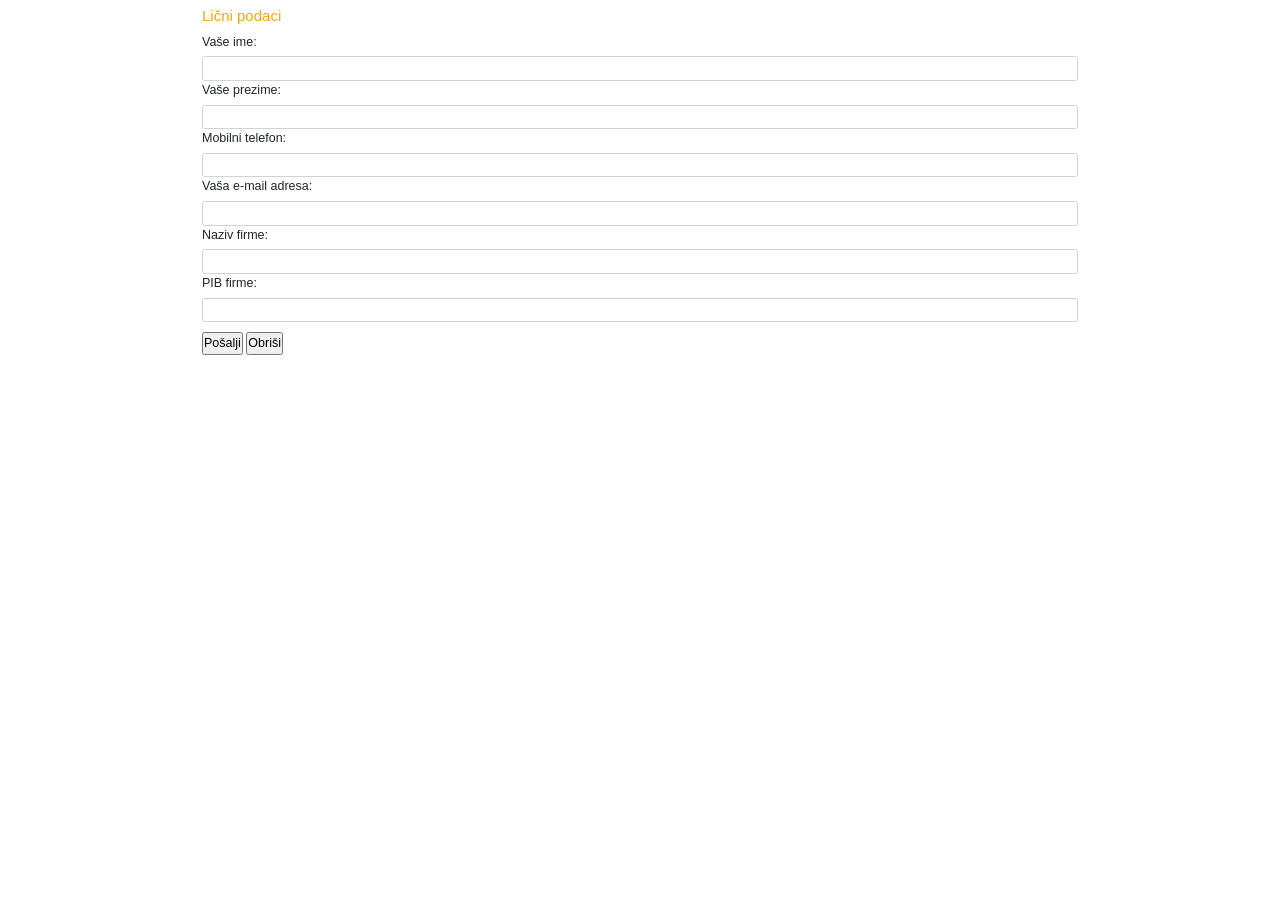
<file: index3.html>
<!DOCTYPE html>
<html lang="en">

<head>
    <meta charset="UTF-8">
    <meta http-equiv="X-UA-Compatible" content="IE=edge">
    <meta name="viewport" content="width=device-width, initial-scale=1.0">
    <link rel="stylesheet" href="/bootstrap-4.3.1-dist/css/bootstrap.css">
    <link rel="stylesheet" href="/css/index.css">
    <link rel="icon" href="/Slike/ikona.jpg" type="image/icon">
    <script src="/JS/jquery-3.6.0.js"></script>
    <title>Prijava</title>
    <style>
        legend {
            color: orange;
        }
    </style>
</head>

<body>
    <form action="" method="get" class="form-control-lg" style="width:70%;margin:auto;" id="formular" onsubmit=""
        novalidate>
        <fieldset class="form-group">
            <legend>Lični podaci</legend>

            <label for="ime">Vaše ime:</label>
            <input type="text" name="ime" id="name" class="form-control" required>

            <label for="prezime">Vaše prezime:</label>
            <input type="text" name="prezime" id="surname" class="form-control" required>

            <label for="telefon">Mobilni telefon:</label>
            <input type="tel" name="telefon" class="form-control" id="tel" required>

            <label for="mail">Vaša e-mail adresa:</label>
            <input type="email" name="mail" id="mail" class="form-control" required>

            <label for="naziv_firme">Naziv firme:</label>
            <input type="text" name="naziv_firme" id="company_name" class="form-control" required>

            <label for="pib">PIB firme:</label>
            <input type="text" name="pib" class="form-control" id="pib" required>
        </fieldset>

        <input type="submit" name="submit" value="Pošalji" />
        <input type="reset" name="reset" value="Obriši" />
    </form>
    <script src="/JS/provere.js"></script>
</body>

</html>
</file>
<file: css/index.css>
@import "https://fonts.googleapis.com/css?family=Montserrat:300, 400, 700&display=swap";
* {
  padding: 0;
  margin: 0;
  box-sizing: border-box;
}

html {
  font-size: 10px;
  font-family: "Montserrat", sans-serif;
  scroll-behavior: smooth;
}
a {
  text-decoration: none;
}
.container {
  min-height: 100vh;
  width: 100%;
  display: flex;
  align-items: center;
  justify-content: center;
}
img {
  height: 100%;
  width: 100%;
  object-fit: cover;
}
p {
  color: black;
  font-size: 1.4rem;
  margin-top: 5px;
  line-height: 2.5rem;
  font-weight: 300;
  letter-spacing: 0.05rem;
}
.section-title {
  font-size: 4rem;
  font-weight: 300;
  color: black;
  margin-bottom: 10px;
  text-transform: uppercase;
  letter-spacing: 0.2rem;
  text-align: center;
}
.section-title span {
  color: crimson;
}

.cta {
  display: inline-block;
  padding: 10px 30px;
  color: white;
  background-color: transparent;
  border: 2px solid crimson;
  font-size: 2rem;
  text-transform: uppercase;
  letter-spacing: 0.1rem;
  margin-top: 30px;
  transition: 0.3s ease;
  transition-property: background-color, color;
}
.cta:hover {
  color: white;
  background-color: crimson;
}
.brand h1 {
  font-size: 3rem;
  text-transform: uppercase;
  color: white;
}
.brand h1 span {
  color: crimson;
}

/* Header*/
#header {
  position: fixed;
  z-index: 1000;
  left: 0;
  top: 0;
  width: 100vw;
  height: auto;
}
#header .header {
  min-height: 8vh;
  background-color: rgba(31, 30, 30, 0.24);
  transition: 0.3s ease background-color;
}
#header .nav-bar {
  display: flex;
  align-items: center;
  justify-content: center;
  width: 100%;
  height: 100%;
  max-width: 1300px;
  padding: 0 10px;
}
#header .nav-list ul {
  list-style: none;
  position: absolute;
  background-color: rgb(31, 30, 30);
  width: 100vw;
  height: 100vh;
  left: 100%;
  top: 0;
  display: flex;
  flex-direction: column;
  justify-content: center;
  align-items: center;
  z-index: 1;
  overflow-x: hidden;
  transition: 0.5s ease left;
}
#header .nav-list ul.active {
  left: 0%;
}
#header .nav-list ul a {
  font-size: 2.5rem;
  font-weight: 500;
  letter-spacing: 0.2rem;
  text-decoration: none;
  color: white;
  text-transform: uppercase;
  padding: 20px;
  display: block;
}
#header .nav-list ul a::after {
  content: attr(data-after);
  position: absolute;
  top: 50%;
  left: 50%;
  transform: translate(-50%, -50%) scale(0);
  color: rgba(240, 248, 255, 0.021);
  font-size: 13rem;
  letter-spacing: 50px;
  z-index: -1;
  transition: 0.3s ease letter-spacing;
}
#header .nav-list ul li:hover a::after {
  transform: translate(-50%, -50%) scale(1);
  letter-spacing: initial;
}
#header .nav-list ul li:hover a {
  color: crimson;
}
#header .hamburger {
  height: 60px;
  width: 60px;
  display: inline-block;
  border: 3px solid white;
  border-radius: 50%;
  position: relative;
  display: flex;
  align-items: center;
  justify-content: center;
  z-index: 100;
  cursor: pointer;
  transform: scale(0.8);
  margin-right: 20px;
}
#header .hamburger:after {
  position: absolute;
  content: "";
  height: 100%;
  width: 100%;
  border-radius: 50%;
  border: 3px solid white;
  animation: hamburger_puls 1s ease infinite;
}
#header .hamburger .bar {
  height: 2px;
  width: 30px;
  position: relative;
  background-color: white;
  z-index: -1;
}
#header .hamburger .bar::after,
#header .hamburger .bar::before {
  content: "";
  position: absolute;
  height: 100%;
  width: 100%;
  left: 0;
  background-color: white;
  transition: 0.3s ease;
  transition-property: top, bottom;
}
#header .hamburger .bar::after {
  top: 8px;
}
#header .hamburger .bar::before {
  bottom: 8px;
}
#header .hamburger.active .bar::before {
  bottom: 0;
}
#header .hamburger.active .bar::after {
  top: 0;
}
/* Kraj Header*/

/* JA */
#hero {
  background-image: url(/Accounting/Slike/bckrd.jpg);
  background-size: cover;
  background-position: top center;
  position: relative;
  z-index: 1;
}
#hero::after {
  content: "";
  position: absolute;
  left: 0;
  top: 0;
  height: 100%;
  width: 100%;
  background-color: black;
  opacity: 0.7;
  z-index: -1;
}
#hero .hero {
  max-width: 1200px;
  margin: 0 auto;
  padding: 0 50px;
  justify-content: flex-start;
}
#hero h1 {
  display: block;
  width: fit-content;
  font-size: 4rem;
  position: relative;
  color: transparent;
  animation: text_reveal 0.5s ease forwards;
  animation-delay: 1s;
}
#hero h1:nth-child(1) {
  animation-delay: 1s;
}
#hero h1:nth-child(2) {
  animation-delay: 2s;
}
#hero h1:nth-child(3) {
  animation: text_reveal_name 0.5s ease forwards;
  animation-delay: 3s;
}
#hero h1 span {
  position: absolute;
  top: 0;
  left: 0;
  height: 100%;
  width: 0;
  background-color: crimson;
  animation: text_reveal_box 1s ease;
  animation-delay: 0.5s;
}
#hero h1:nth-child(1) span {
  animation-delay: 0.5s;
}
#hero h1:nth-child(2) span {
  animation-delay: 1.5s;
}
#hero h1:nth-child(3) span {
  animation-delay: 2.5s;
}

#hero h2 {
  display: block;
  width: fit-content;
  font-size: 4rem;
  position: relative;
  color: transparent;
  animation: text_reveal 0.5s ease forwards;
  animation-delay: 1s;
}
#hero h2:nth-child(1) {
  animation-delay: 1s;
}
#hero h2:nth-child(2) {
  animation-delay: 2s;
}
#hero h2:nth-child(3) {
  animation: text_reveal_name 0.5s ease forwards;
  animation-delay: 3s;
}
#hero h2 span {
  position: absolute;
  top: 0;
  left: 0;
  height: 100%;
  width: 0;
  background-color: crimson;
  animation: text_reveal_box 1s ease;
  animation-delay: 0.5s;
}
#hero h2:nth-child(1) span {
  animation-delay: 0.5s;
}
#hero h2:nth-child(2) span {
  animation-delay: 1.5s;
}
#hero h2:nth-child(3) span {
  animation-delay: 2.5s;
}

#hero h3 {
  display: block;
  width: fit-content;
  font-size: 4rem;
  position: relative;
  color: transparent;
  animation: text_reveal 0.5s ease forwards;
  animation-delay: 1s;
}
#hero h3:nth-child(1) {
  animation-delay: 1s;
}
#hero h3:nth-child(2) {
  animation-delay: 2s;
}
#hero h3:nth-child(3) {
  animation: text_reveal_name 0.5s ease forwards;
  animation-delay: 3s;
}
#hero h3 span {
  position: absolute;
  top: 0;
  left: 0;
  height: 100%;
  width: 0;
  background-color: crimson;
  animation: text_reveal_box 1s ease;
  animation-delay: 0.5s;
}
#hero h3:nth-child(1) span {
  animation-delay: 0.5s;
}
#hero h3:nth-child(2) span {
  animation-delay: 1.5s;
}
#hero h3:nth-child(3) span {
  animation-delay: 2.5s;
}
/* Kraj JA */

/* Services  */
#services .services {
  flex-direction: column;
  text-align: center;
  max-width: 1500px;
  margin: 0 auto;
  padding: 100px 0;
}
#services .service-top {
  max-width: 500px;
  margin: 0 auto;
}
#services .service-bottom {
  display: flex;
  align-items: center;
  justify-content: center;
  flex-wrap: wrap;
  margin-top: 50px;
}
#services .service-item {
  flex-basis: 80%;
  display: flex;
  align-items: flex-start;
  justify-content: center;
  flex-direction: column;
  padding: 30px;
  border-radius: 10px;
  background-image: url(/Accounting/Slike/ikona.jpg);
  background-size: cover;
  margin: 10px 5%;
  position: relative;
  z-index: 1;
  overflow: hidden;
}
#services .service-item::after {
  content: "";
  position: absolute;
  left: 0;
  top: 0;
  height: 100%;
  width: 100%;
  background-image: linear-gradient(60deg, #29323c 0%, #485563 100%);
  opacity: 0.9;
  z-index: -1;
}
#services .service-bottom .icon {
  height: 80px;
  width: 80px;
  margin-bottom: 20px;
}
#services .service-item h2 {
  font-size: 2rem;
  color: white;
  margin-bottom: 10px;
  text-transform: uppercase;
}
#services .service-item p {
  color: white;
  text-align: left;
}

/* Kraj Services */

/* Projekti */
#projects .projects {
  flex-direction: column;
  max-width: 1200px;
  margin: 0 auto;
  padding: 100px 0;
}
#projects .projects-header h1 {
  margin-bottom: 50px;
}
#projects .all-projects {
  display: flex;
  align-items: center;
  justify-content: center;
  flex-direction: column;
}
#projects .project-item {
  display: flex;
  align-items: center;
  justify-content: center;
  flex-direction: column;
  width: 80%;
  margin: 20px auto;
  overflow: hidden;
  border-radius: 10px;
}
#projects .project-info {
  padding: 30px;
  flex-basis: 50%;
  height: 100%;
  display: flex;
  align-items: flex-start;
  justify-content: center;
  flex-direction: column;
  background-image: linear-gradient(60deg, #29323c 0%, #485563 100%);
  color: white;
}
#projects .project-info h1 {
  font-size: 4rem;
  font-weight: 500;
}
#projects .project-info h2 {
  font-size: 1.8rem;
  font-weight: 500;
  margin-top: 10px;
}
#projects .project-info p {
  color: white;
}
#projects .project-img {
  flex-basis: 50%;
  height: 300px;
  overflow: hidden;
  position: relative;
}
#projects .project-img:after {
  content: "";
  position: absolute;
  left: 0;
  top: 0;
  height: 100%;
  width: 100%;
  background-image: linear-gradient(60deg, #29323c 0%, #485563 100%);
  opacity: 0.7;
}
#projects .project-img img {
  transition: 0.3s ease transform;
}
#projects .project-item:hover .project-img img {
  transform: scale(1.1);
}
/* Kraj Projekta*/

/* About  */
#about .about {
  flex-direction: column-reverse;
  text-align: center;
  max-width: 1200px;
  margin: 0 auto;
  padding: 100px 20px;
}
#about .col-left {
  width: 250px;
  height: 360px;
}
#about .col-right {
  width: 100%;
}
#about .col-right h2 {
  font-size: 1.8rem;
  font-weight: 500;
  letter-spacing: 0.2rem;
  margin-bottom: 10px;
}
#about .col-right p {
  margin-bottom: 20px;
}
#about .col-right .cta {
  color: black;
  margin-bottom: 50px;
  padding: 10px 20px;
  font-size: 2rem;
}
#about .col-left .about-img {
  height: 100%;
  width: 100%;
  position: relative;
  border: 10px solid white;
}
#about .col-left .about-img::after {
  content: "";
  position: absolute;
  left: -33px;
  top: 19px;
  height: 98%;
  width: 98%;
  border: 7px solid crimson;
  z-index: -1;
}
/* Kraj About */

/* Contact */
#contact .contact {
  flex-direction: column;
  max-width: 1200px;
  margin: 0 auto;
  width: 90%;
}
#contact .contact-items {
  width: 100%;
}
#contact .contact-item {
  width: 80%;
  padding: 20px;
  text-align: center;
  border-radius: 10px;
  padding: 30px;
  margin: 30px;
  display: flex;
  justify-content: center;
  align-items: center;
  flex-direction: column;
  box-shadow: 0px 0px 18px 0 #0000002c;
  transition: 0.3s ease box-shadow;
}
#contact .contact-item:hover {
  box-shadow: 0px 0px 5px 0 #0000002c;
}
#contact .icon {
  width: 70px;
  margin: 0 auto;
  margin-bottom: 10px;
}
#contact .contact-info h1 {
  font-size: 2.5rem;
  font-weight: 500;
  margin-bottom: 5px;
}
#contact .contact-info h2 {
  font-size: 1.3rem;
  line-height: 2rem;
  font-weight: 500;
}
/*Kraj Contact */

/* Footer */
#footer {
  background-image: linear-gradient(60deg, #29323c 0%, #485563 100%);
}
#footer .footer {
  min-height: 200px;
  flex-direction: column;
  padding-top: 50px;
  padding-bottom: 10px;
}
#footer h2 {
  color: white;
  font-weight: 500;
  font-size: 1.8rem;
  letter-spacing: 0.1rem;
  margin-top: 10px;
  margin-bottom: 10px;
}
#footer .social-icon {
  display: flex;
  margin-bottom: 30px;
}
#footer .social-item {
  height: 50px;
  width: 50px;
  margin: 0 5px;
}
#footer .social-item img {
  filter: grayscale(1);
  transition: 0.3s ease filter;
}
#footer .social-item:hover img {
  filter: grayscale(0);
}
#footer p {
  color: white;
  font-size: 1.3rem;
}
/* KRAJ Footer */

/* Keyframes */
@keyframes hamburger_puls {
  0% {
    opacity: 1;
    transform: scale(1);
  }
  100% {
    opacity: 0;
    transform: scale(1.4);
  }
}
@keyframes text_reveal_box {
  50% {
    width: 100%;
    left: 0;
  }
  100% {
    width: 0;
    left: 100%;
  }
}
@keyframes text_reveal {
  100% {
    color: white;
  }
}
@keyframes text_reveal_name {
  100% {
    color: crimson;
    font-weight: 500;
  }
}
/* Kraj Keyframes */

/* Media Query For Tablet */
@media only screen and (min-width: 768px) {
  .cta {
    font-size: 2.5rem;
    padding: 20px 60px;
  }
  h1.section-title {
    font-size: 6rem;
  }

  /* Hero */
  #hero h1 {
    font-size: 7rem;
  }
  /* End Hero */

  /* Services Section */
  #services .service-bottom .service-item {
    flex-basis: 45%;
    margin: 2.5%;
  }
  /* End Services Section */

  /* Project */
  #projects .project-item {
    flex-direction: row;
  }
  #projects .project-item:nth-child(even) {
    flex-direction: row-reverse;
  }
  #projects .project-item {
    height: 400px;
    margin: 0;
    width: 100%;
    border-radius: 0;
  }
  #projects .all-projects .project-info {
    height: 100%;
  }
  #projects .all-projects .project-img {
    height: 100%;
  }
  /* End Project */

  /* About */
  #about .about {
    flex-direction: row;
  }
  #about .col-left {
    width: 600px;
    height: 400px;
    padding-left: 60px;
  }
  #about .about .col-left .about-img::after {
    left: -45px;
    top: 34px;
    height: 98%;
    width: 98%;
    border: 10px solid crimson;
  }
  #about .col-right {
    text-align: left;
    padding: 30px;
  }
  #about .col-right h1 {
    text-align: left;
  }
  /* End About */

  /* contact  */
  #contact .contact {
    flex-direction: column;
    padding: 100px 0;
    align-items: center;
    justify-content: center;
    min-width: 20vh;
  }
  #contact .contact-items {
    width: 100%;
    display: flex;
    flex-direction: row;
    justify-content: space-evenly;
    margin: 0;
  }
  #contact .contact-item {
    width: 30%;
    margin: 0;
    flex-direction: row;
  }
  #contact .contact-item .icon {
    height: 100px;
    width: 100px;
  }
  #contact .contact-item .icon img {
    object-fit: contain;
  }
  #contact .contact-item .contact-info {
    width: 100%;
    text-align: left;
    padding-left: 20px;
  }
  /* End contact  */
}
/* End Media Query For Tablet */

/* Media Query For Desktop */
@media only screen and (min-width: 1200px) {
  /* header */
  #header .hamburger {
    display: none;
  }
  #header .nav-list ul {
    position: initial;
    display: block;
    height: auto;
    width: fit-content;
    background-color: transparent;
  }
  #header .nav-list ul li {
    display: inline-block;
  }
  #header .nav-list ul li a {
    font-size: 1.8rem;
  }
  #header .nav-list ul a:after {
    display: none;
  }
  /* End header */

  #services .service-bottom .service-item {
    flex-basis: 22%;
    margin: 1.5%;
  }
}
/* End  Media Query For Desktop */

#objasnjenje {
  text-align: center;
  padding-left: 10%;
  padding-right: 10%;
  font-family: 'Courier New', Courier, monospace;
  font-size: medium;
}

#prijava {
  padding: 14px 40px;
  font-size: large;
  font-family: 'Courier New', Courier, monospace;
}

#usluge{
  padding: 14px 40px;
  font-size: large;
  font-family: 'Courier New', Courier, monospace;
}

#btn{
  display: none;
  position: fixed;
  bottom: 20px;
  right: 30px;
  z-index: 99;
  border: none;
  outline: none;
  background-color: red;
  color: white;
  cursor: pointer;
  padding: 15px;
  border-radius: 10px;
  font-size: 18px;
}

#btn:hover {
  background-color: #555;
}
</file>
